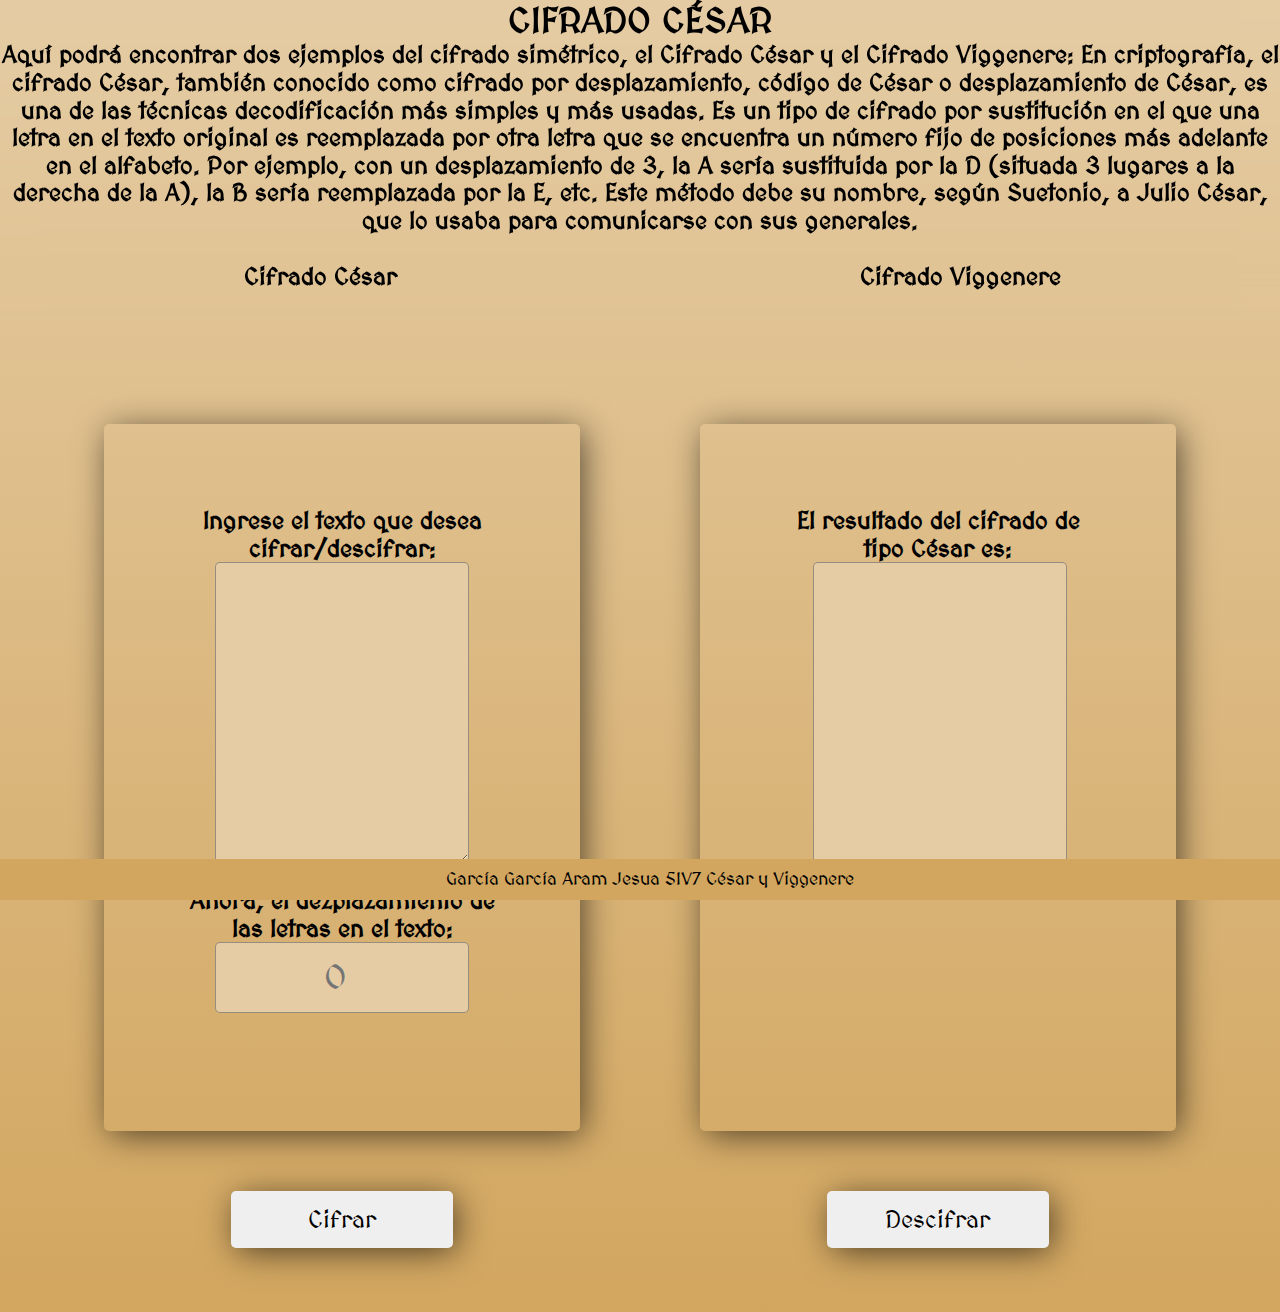
<file: 01 Cesar/index.html>
<!DOCTYPE html>
<html lang="en">
<head>
    <meta charset="UTF-8">
    <meta http-equiv="X-UA-Compatible" content="IE=edge">
    <meta name="viewport" content="width=device-width, initial-scale=1.0">
    <title>Cifrado César</title>
    <link rel="stylesheet" href="css/cesar.css">
    <link rel="stylesheet" href="css/normalize.css">
    <link rel="preconnect" href="https://fonts.googleapis.com">
    <link rel="preconnect" href="https://fonts.gstatic.com" crossorigin>
    <link href="https://fonts.googleapis.com/css2?family=MedievalSharp&display=swap" rel="stylesheet">
</head>
<header>
    <div class="tituloxd">CIFRADO CÉSAR</div>
    <div class="cif">
        Aquí podrá encontrar dos ejemplos del cifrado simétrico, el Cifrado César y el Cifrado Viggenere:
        En criptografía, el cifrado César, también conocido como cifrado por desplazamiento, código de César o desplazamiento de César, es una de las técnicas decodificación más simples y más usadas. Es un tipo de cifrado por sustitución en el que una letra en el texto original es reemplazada por otra letra que se encuentra un número fijo de posiciones más adelante en el alfabeto. Por ejemplo, con un desplazamiento de 3, la A sería sustituida por la D (situada 3 lugares a la derecha de la A), la B sería reemplazada por la E, etc. Este método debe su nombre, según Suetonio, a Julio César, que lo usaba para comunicarse con sus generales.
    </div>
    <div class="tipcif">
        <a href="index.html">Cifrado César</a>
        <a href="https://garciagarciaaramjesua.github.io/5IV7-SWyA-GarciaGarciaAramJesua/02%20Viggenere/index.html">Cifrado Viggenere</a>
    </div>
</header>
<body>
    <div class="responsive">
        <div class="ciphercard">
            <div class="pergacipher">
                <article>Ingrese el texto que desea cifrar/descifrar:</article>
                <textarea id="cadena" cols="10" rows="10" class="textoacif"></textarea>
                <br>
                <article>Ahora, el dezplazamiento de las letras en el texto:</article>
                <input type="number" placeholder="0" id="desplaza" class="desplazamiento">
            </div>
            <input type="button" class="cifrado" value="Cifrar" onclick="cifrar()">
        </div>    
        <div class="deciphercard">
            <div class="pergadecipher">
                <article>El resultado del cifrado de tipo César es: </article>    
                <div id="resultado" class="textoyacif" readonly></div>
            </div>
            <input type="button" class="cifrado" value="Descifrar" onclick="descifrar()">
        </div>
    </div>
    <footer class="footer">
        García García Aram Jesua 5IV7 César y Viggenere
    </footer>
    <script src="js/cesar.js" ></script>
</body>
</html>
</file>
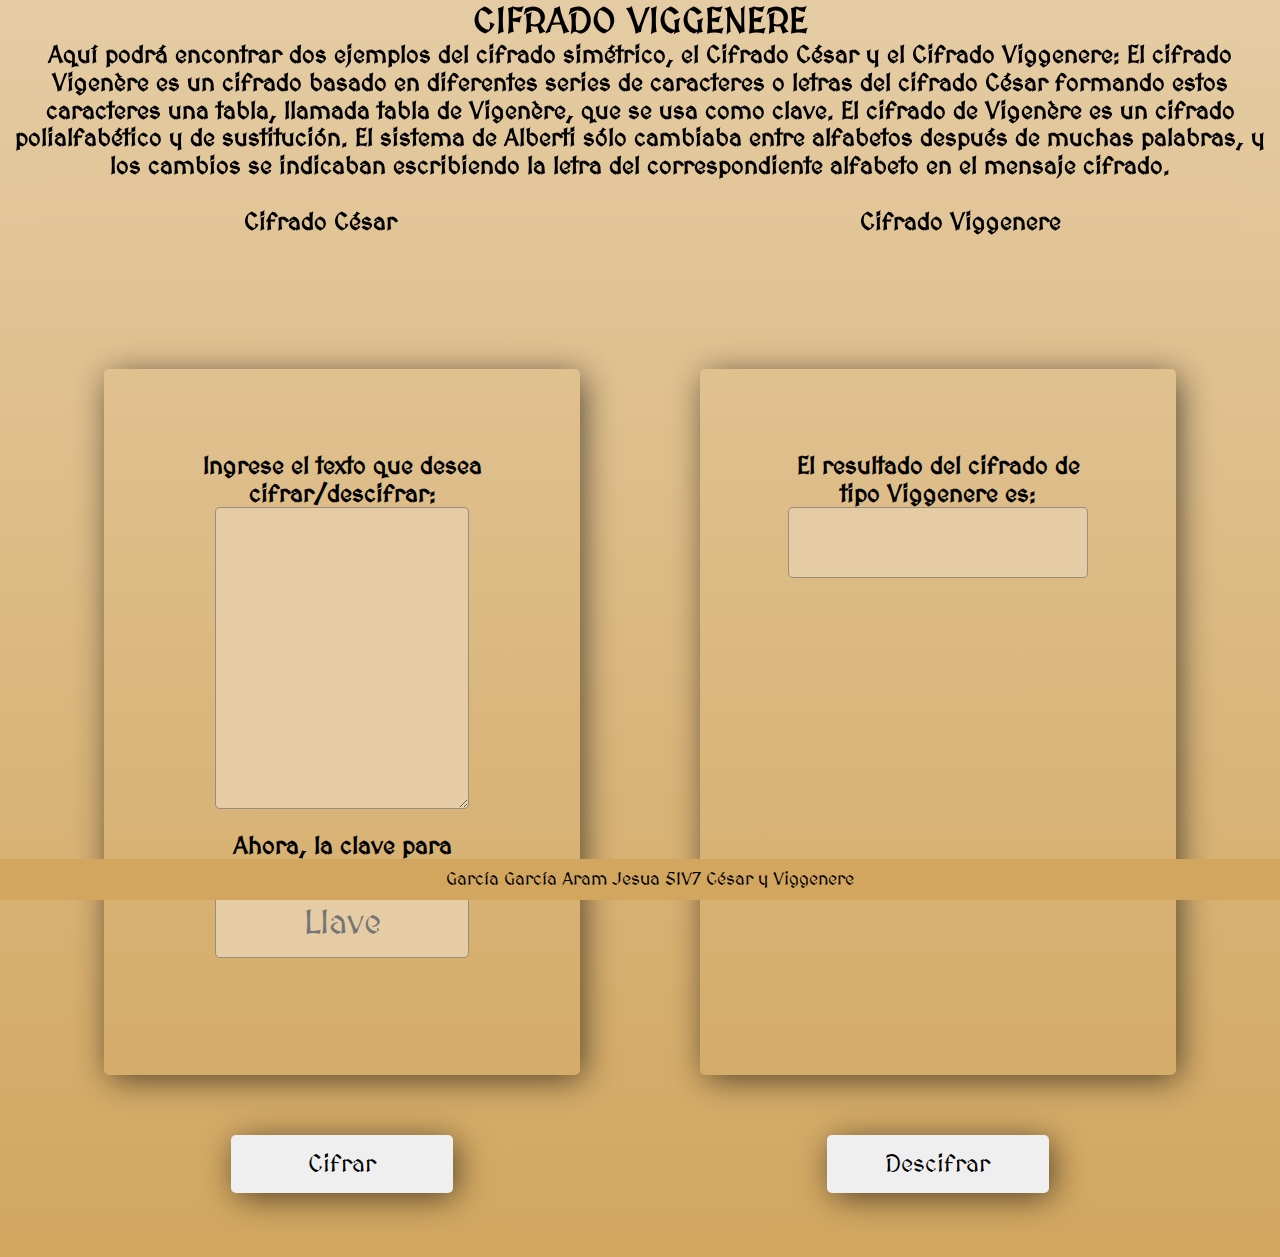
<file: 02 Viggenere/index.html>
<!DOCTYPE html>
<html lang="en">
<head>
    <meta charset="UTF-8">
    <meta http-equiv="X-UA-Compatible" content="IE=edge">
    <meta name="viewport" content="width=device-width, initial-scale=1.0">
    <title>Cifrado Viggenere</title>
    <link rel="stylesheet" href="css/viggenere.css">
    <link rel="stylesheet" href="css/normalize.css">
    <link rel="preconnect" href="https://fonts.googleapis.com">
    <link rel="preconnect" href="https://fonts.gstatic.com" crossorigin>
    <link href="https://fonts.googleapis.com/css2?family=MedievalSharp&display=swap" rel="stylesheet">
    <script src="https://code.jquery.com/jquery-1.9.1.min.js"></script>
</head>
<header>
    <div class="tituloxd">CIFRADO VIGGENERE</div>
    <div class="cif">
        Aquí podrá encontrar dos ejemplos del cifrado simétrico, el Cifrado César y el Cifrado Viggenere:
        El cifrado Vigenère es un cifrado basado en diferentes series de caracteres o letras del cifrado César formando estos caracteres una tabla, llamada tabla de Vigenère, que se usa como clave. El cifrado de Vigenère es un cifrado polialfabético y de sustitución. El sistema de Alberti sólo cambiaba entre alfabetos después de muchas palabras, y los cambios se indicaban escribiendo la letra del correspondiente alfabeto en el mensaje cifrado.
    </div>
    <div class="tipcif">
        <a href="https://garciagarciaaramjesua.github.io/5IV7-SWyA-GarciaGarciaAramJesua/01%20Cesar/index.html">Cifrado César</a>
        <a href="index.html">Cifrado Viggenere</a>
    </div>
</header>
<body>
    <div class="responsive">
        <div class="ciphercard">
            <div class="pergacipher">
                <article>Ingrese el texto que desea cifrar/descifrar:</article>
                <textarea id="mess" cols="10" rows="10" class="textoacif"></textarea>
                <br>
                <article>Ahora, la clave para cifrar/descifrar el texto:</article>
                <input type="text" placeholder="Llave" id="llave" class="llave">
            </div>
            <input type="button" value="Cifrar" id="cifrar" class="Cifrar">
        </div>    
        <div class="deciphercard">
            <div class="pergadecipher">
                <article>El resultado del cifrado de tipo Viggenere es: </article>
                <input type="text" id="rs" class="textoyacif" readonly>    
            </div>
            <input type="button" value="Descifrar" id="descifrar" class="Descifrar">
        </div>
    </div>
    <footer class="footer">
        García García Aram Jesua 5IV7 César y Viggenere
    </footer>
    <script src="./js/viggenere.js"></script>
</body>
</html>
</file>
<file: 01 Cesar/css/cesar.css>
*{
    font-size: 24px;
    font-family: 'MedievalSharp', cursive;
    text-align: center;
}

header{
    background-image: url("https://images.unsplash.com/photo-1603484477859-abe6a73f9366?ixid=MnwxMjA3fDB8MHxwaG90by1wYWdlfHx8fGVufDB8fHx8&ixlib=rb-1.2.1&auto=format&fit=crop&w=387&q=80");
    backdrop-filter: blur(20px);
    font-weight: bold;
}
.tituloxd{
    font-size: 1.5rem;
}

.cif{
    font-size: 1rem;
}

.tipcif{
    display: flex;
    background-image: url("https://images.unsplash.com/photo-1603484477859-abe6a73f9366?ixid=MnwxMjA3fDB8MHxwaG90by1wYWdlfHx8fGVufDB8fHx8&ixlib=rb-1.2.1&auto=format&fit=crop&w=387&q=80");
    align-items: center;
    padding: 0;
}

.tipcif a{
    width: 50%;
    text-align: center;
    padding: 1.2rem;
    color: black;
    font-weight: bold;
}

.tipcif a:hover{
    background-image: url("https://images.unsplash.com/photo-1598025792291-44ed6654d628?ixid=MnwxMjA3fDB8MHxwaG90by1wYWdlfHx8fGVufDB8fHx8&ixlib=rb-1.2.1&auto=format&fit=crop&w=774&q=80");
}

body{
    background-color:#D2A65F;
    background-image: linear-gradient(0deg, #D2A65F 0%, #E5CCA4 100%);
    background-repeat: no-repeat;
}

.responsive {
    display: grid;
    grid-template-columns: repeat(auto-fit, minmax(300px, 1fr));
    gap: 40px;
    padding: 5%;
    font-weight: bold;
}

.pergacipher{
    background-image: url("https://images.unsplash.com/photo-1598025792291-44ed6654d628?ixid=MnwxMjA3fDB8MHxwaG90by1wYWdlfHx8fGVufDB8fHx8&ixlib=rb-1.2.1&auto=format&fit=crop&w=774&q=80");
    background-repeat: no-repeat;   
    margin: 40px;
    text-align: center;
    padding: 15%;
    border-radius: 5px;
    box-shadow: 4px 5px 34px -2px rgba(0, 0, 0, 0.65);
    font-size: 1.40rem;
    height: 60vh;
}

.pergadecipher{
    background-image: url("https://images.unsplash.com/photo-1598025792291-44ed6654d628?ixid=MnwxMjA3fDB8MHxwaG90by1wYWdlfHx8fGVufDB8fHx8&ixlib=rb-1.2.1&auto=format&fit=crop&w=774&q=80");
    background-repeat: no-repeat;   
    margin: 40px;
    text-align: center;
    padding: 15%;
    border-radius: 5px;
    box-shadow: 4px 5px 34px -2px rgba(0, 0, 0, 0.65);
    font-size: 1.40rem;
    height: 60vh;
}

footer{
    font-size: 0.75rem;
}

.textoacif {
    background: #E5CCA4;
    width: 75%;
    border: 1px solid #6666669f;
    padding: 15px 10px;
    margin-bottom: 15px;
    border-radius: 5px;
    outline: none;
    transition: border .15s linear;
    height: 30vh;
}

.textoacif:focus {
    border: 3px solid rgb(170, 170, 170);
}

.textoyacif {
    background: #E5CCA4;
    width: 75%;
    border: 1px solid #6666669f;
    padding: 15px 10px;
    margin-left: 30px;
    border-radius: 5px;
    outline: none;
    transition: border .15s linear;
    height: 30vh;
    align-self: center;
    font-size: 1.40rem;
}

.textoyacif:focus {
    border: 3px solid rgb(170, 170, 170);
}

.desplazamiento{
    background: #E5CCA4;
    width: 75%;
    border: 1px solid #6666669f;
    padding: 15px 10px;
    margin-bottom: 15px;
    border-radius: 5px;
    outline: none;
    transition: border .15s linear;
}

.cifrado {
    background-image: url("https://images.unsplash.com/photo-1603484477859-abe6a73f9366?ixid=MnwxMjA3fDB8MHxwaG90by1wYWdlfHx8fGVufDB8fHx8&ixlib=rb-1.2.1&auto=format&fit=crop&w=387&q=80");
    width: 40%;
    padding: 15px;
    border-radius: 5px;
    margin-top: 20px;
    border: none;
    box-shadow: 4px 5px 34px -2px rgba(0, 0, 0, 0.65);
}

a {
    text-decoration: none;
    color: #000000;
}

a:visited {
    color: #000000;
}

.footer {
    background-color: #D2A65F;
    text-align: center;
    padding: 10px;
    position: fixed;
    left: 0px;
    bottom: 0px;
    width: 100%;
}

@media screen and (max-width:1166px) {
    *{
        font-size: 20px;
        font-family: 'MedievalSharp', cursive;
        text-align: center;
    }
    
    header{
        background-image: url("https://images.unsplash.com/photo-1603484477859-abe6a73f9366?ixid=MnwxMjA3fDB8MHxwaG90by1wYWdlfHx8fGVufDB8fHx8&ixlib=rb-1.2.1&auto=format&fit=crop&w=387&q=80");
        backdrop-filter: blur(20px);
        font-weight: bold;
    }
    .tituloxd{
        font-size: 1.5rem;
    }
    
    .cif{
        font-size: 1rem;
    }
    
    .tipcif{
        display: flex;
        background-image: url("https://images.unsplash.com/photo-1603484477859-abe6a73f9366?ixid=MnwxMjA3fDB8MHxwaG90by1wYWdlfHx8fGVufDB8fHx8&ixlib=rb-1.2.1&auto=format&fit=crop&w=387&q=80");
        align-items: center;
        padding: 0;
    }
    
    .tipcif a{
        width: 50%;
        text-align: center;
        padding: 1.2rem;
        color: black;
        font-weight: bold;
    }
    
    .tipcif a:hover{
        background-image: url("https://images.unsplash.com/photo-1598025792291-44ed6654d628?ixid=MnwxMjA3fDB8MHxwaG90by1wYWdlfHx8fGVufDB8fHx8&ixlib=rb-1.2.1&auto=format&fit=crop&w=774&q=80");
    }
    
    body{
        background-color:#D2A65F;
        background-image: linear-gradient(0deg, #D2A65F 0%, #E5CCA4 100%);
        background-repeat: no-repeat;
    }
    
    .responsive {
        display: grid;
        grid-template-columns: repeat(auto-fit, minmax(300px, 1fr));
        gap: 40px;
        padding: 5%;
        font-weight: bold;
    }
    
    .pergacipher{
        background-image: url("https://images.unsplash.com/photo-1598025792291-44ed6654d628?ixid=MnwxMjA3fDB8MHxwaG90by1wYWdlfHx8fGVufDB8fHx8&ixlib=rb-1.2.1&auto=format&fit=crop&w=774&q=80");
        background-repeat: no-repeat;   
        margin: 40px;
        text-align: center;
        padding: 15%;
        border-radius: 5px;
        box-shadow: 4px 5px 34px -2px rgba(0, 0, 0, 0.65);
        font-size: 1.40rem;
        height: 60vh;
    }
    
    .pergadecipher{
        background-image: url("https://images.unsplash.com/photo-1598025792291-44ed6654d628?ixid=MnwxMjA3fDB8MHxwaG90by1wYWdlfHx8fGVufDB8fHx8&ixlib=rb-1.2.1&auto=format&fit=crop&w=774&q=80");
        background-repeat: no-repeat;   
        margin: 40px;
        text-align: center;
        padding: 15%;
        border-radius: 5px;
        box-shadow: 4px 5px 34px -2px rgba(0, 0, 0, 0.65);
        font-size: 1.40rem;
        height: 60vh;
    }
    
    .textoacif {
        background: #E5CCA4;
        width: 60%;
        border: 1px solid #6666669f;
        padding: 15px 10px;
        margin-bottom: 15px;
        border-radius: 5px;
        outline: none;
        transition: border .15s linear;
        height: 25vh;
    }
    
    .textoacif:focus {
        border: 3px solid rgb(170, 170, 170);
    }
    
    .textoyacif {
        background: #E5CCA4;
        width: 60%;
        border: 1px solid #6666669f;
        padding: 15px 10px;
        margin-left: 30px;
        border-radius: 5px;
        outline: none;
        transition: border .15s linear;
        height: 25vh;
        align-self: center;
        font-size: 1.40rem;
    }
    
    .textoyacif:focus {
        border: 3px solid rgb(170, 170, 170);
    }
    
    .desplazamiento{
        background: #E5CCA4;
        width: 60%;
        border: 1px solid #6666669f;
        padding: 15px 10px;
        margin-bottom: 15px;
        border-radius: 5px;
        outline: none;
        transition: border .15s linear;
        height: 10vh;
    }
    
    .cifrado {
        background-image: url("https://images.unsplash.com/photo-1603484477859-abe6a73f9366?ixid=MnwxMjA3fDB8MHxwaG90by1wYWdlfHx8fGVufDB8fHx8&ixlib=rb-1.2.1&auto=format&fit=crop&w=387&q=80");
        width: 40%;
        padding: 15px;
        border-radius: 5px;
        margin-top: 20px;
        border: none;
        box-shadow: 4px 5px 34px -2px rgba(0, 0, 0, 0.65);
    }
    
    a {
        text-decoration: none;
        color: #000000;
    }
    
    a:visited {
        color: #000000;
    }

    footer{
        visibility: collapse;
    }
}

@media screen and (max-width:1166px) {
    *{
        font-size: 18px;
        font-family: 'MedievalSharp', cursive;
        text-align: center;
    }
    
    header{
        background-image: url("https://images.unsplash.com/photo-1603484477859-abe6a73f9366?ixid=MnwxMjA3fDB8MHxwaG90by1wYWdlfHx8fGVufDB8fHx8&ixlib=rb-1.2.1&auto=format&fit=crop&w=387&q=80");
        backdrop-filter: blur(20px);
        font-weight: bold;
    }
    .tituloxd{
        font-size: 1.5rem;
    }
    
    .cif{
        font-size: 1rem;
    }
    
    .tipcif{
        display: flex;
        background-image: url("https://images.unsplash.com/photo-1603484477859-abe6a73f9366?ixid=MnwxMjA3fDB8MHxwaG90by1wYWdlfHx8fGVufDB8fHx8&ixlib=rb-1.2.1&auto=format&fit=crop&w=387&q=80");
        align-items: center;
        padding: 0;
    }
    
    .tipcif a{
        width: 50%;
        text-align: center;
        padding: 1.2rem;
        color: black;
        font-weight: bold;
    }
    
    .tipcif a:hover{
        background-image: url("https://images.unsplash.com/photo-1598025792291-44ed6654d628?ixid=MnwxMjA3fDB8MHxwaG90by1wYWdlfHx8fGVufDB8fHx8&ixlib=rb-1.2.1&auto=format&fit=crop&w=774&q=80");
    }
    
    body{
        background-color:#D2A65F;
        background-image: linear-gradient(0deg, #D2A65F 0%, #E5CCA4 100%);
        background-repeat: no-repeat;
    }
    
    .responsive {
        display: grid;
        grid-template-columns: repeat(auto-fit, minmax(300px, 1fr));
        gap: 40px;
        padding: 5%;
        font-weight: bold;
    }
    
    .pergacipher{
        background-image: url("https://images.unsplash.com/photo-1598025792291-44ed6654d628?ixid=MnwxMjA3fDB8MHxwaG90by1wYWdlfHx8fGVufDB8fHx8&ixlib=rb-1.2.1&auto=format&fit=crop&w=774&q=80");
        background-repeat: no-repeat;   
        margin: 40px;
        text-align: center;
        padding: 15%;
        border-radius: 5px;
        box-shadow: 4px 5px 34px -2px rgba(0, 0, 0, 0.65);
        font-size: 1.40rem;
        height: 60vh;
    }
    
    .pergadecipher{
        background-image: url("https://images.unsplash.com/photo-1598025792291-44ed6654d628?ixid=MnwxMjA3fDB8MHxwaG90by1wYWdlfHx8fGVufDB8fHx8&ixlib=rb-1.2.1&auto=format&fit=crop&w=774&q=80");
        background-repeat: no-repeat;   
        margin: 40px;
        text-align: center;
        padding: 15%;
        border-radius: 5px;
        box-shadow: 4px 5px 34px -2px rgba(0, 0, 0, 0.65);
        font-size: 1.40rem;
        height: 60vh;
    }
    
    .textoacif {
        background: #E5CCA4;
        width: 50%;
        border: 1px solid #6666669f;
        padding: 15px 10px;
        margin-bottom: 15px;
        border-radius: 5px;
        outline: none;
        transition: border .15s linear;
        height: 20vh;
    }
    
    .textoacif:focus {
        border: 3px solid rgb(170, 170, 170);
    }
    
    .textoyacif {
        background: #E5CCA4;
        width: 50%;
        border: 1px solid #6666669f;
        padding: 15px 10px;
        margin-left: 30px;
        border-radius: 5px;
        outline: none;
        transition: border .15s linear;
        height: 20vh;
        align-self: center;
        font-size: 1.40rem;
    }
    
    .textoyacif:focus {
        border: 3px solid rgb(170, 170, 170);
    }
    
    .desplazamiento{
        background: #E5CCA4;
        width: 50%;
        border: 1px solid #6666669f;
        padding: 15px 10px;
        margin-bottom: 15px;
        border-radius: 5px;
        outline: none;
        transition: border .15s linear;
        height: 8vh;
    }
    
    .cifrado {
        background-image: url("https://images.unsplash.com/photo-1603484477859-abe6a73f9366?ixid=MnwxMjA3fDB8MHxwaG90by1wYWdlfHx8fGVufDB8fHx8&ixlib=rb-1.2.1&auto=format&fit=crop&w=387&q=80");
        width: 40%;
        padding: 15px;
        border-radius: 5px;
        margin-top: 20px;
        border: none;
        box-shadow: 4px 5px 34px -2px rgba(0, 0, 0, 0.65);
    }
    
    a {
        text-decoration: none;
        color: #000000;
    }
    
    a:visited {
        color: #000000;
    }

    footer{
        visibility: collapse;
    }
}

@media screen and (max-width:712px) {
    *{
        font-size: 24px;
        font-family: 'MedievalSharp', cursive;
        text-align: center;
    }
    
    header{
        background-image: url("https://images.unsplash.com/photo-1603484477859-abe6a73f9366?ixid=MnwxMjA3fDB8MHxwaG90by1wYWdlfHx8fGVufDB8fHx8&ixlib=rb-1.2.1&auto=format&fit=crop&w=387&q=80");
        backdrop-filter: blur(20px);
        font-weight: bold;
    }
    .tituloxd{
        font-size: 1.5rem;
    }
    
    .cif{
        font-size: 1rem;
    }
    
    .tipcif{
        display: flex;
        background-image: url("https://images.unsplash.com/photo-1603484477859-abe6a73f9366?ixid=MnwxMjA3fDB8MHxwaG90by1wYWdlfHx8fGVufDB8fHx8&ixlib=rb-1.2.1&auto=format&fit=crop&w=387&q=80");
        align-items: center;
        padding: 0;
    }
    
    .tipcif a{
        width: 50%;
        text-align: center;
        padding: 1.2rem;
        color: black;
        font-weight: bold;
    }
    
    .tipcif a:hover{
        background-image: url("https://images.unsplash.com/photo-1598025792291-44ed6654d628?ixid=MnwxMjA3fDB8MHxwaG90by1wYWdlfHx8fGVufDB8fHx8&ixlib=rb-1.2.1&auto=format&fit=crop&w=774&q=80");
    }
    
    body{
        background-color:#D2A65F;
        background-image: linear-gradient(0deg, #D2A65F 0%, #E5CCA4 100%);
        background-repeat: no-repeat;
    }
    
    .responsive {
        display: grid;
        grid-template-columns: repeat(auto-fit, minmax(300px, 1fr));
        gap: 40px;
        padding: 5%;
        font-weight: bold;
    }
    
    .pergacipher{
        background-image: url("https://images.unsplash.com/photo-1598025792291-44ed6654d628?ixid=MnwxMjA3fDB8MHxwaG90by1wYWdlfHx8fGVufDB8fHx8&ixlib=rb-1.2.1&auto=format&fit=crop&w=774&q=80");
        background-repeat: no-repeat;   
        margin: 40px;
        text-align: center;
        padding: 15%;
        border-radius: 5px;
        box-shadow: 4px 5px 34px -2px rgba(0, 0, 0, 0.65);
        font-size: 1.40rem;
        height: 60vh;
    }
    
    .pergadecipher{
        background-image: url("https://images.unsplash.com/photo-1598025792291-44ed6654d628?ixid=MnwxMjA3fDB8MHxwaG90by1wYWdlfHx8fGVufDB8fHx8&ixlib=rb-1.2.1&auto=format&fit=crop&w=774&q=80");
        background-repeat: no-repeat;   
        margin: 40px;
        text-align: center;
        padding: 15%;
        border-radius: 5px;
        box-shadow: 4px 5px 34px -2px rgba(0, 0, 0, 0.65);
        font-size: 1.40rem;
        height: 60vh;
    }
    
    .textoacif {
        background: #E5CCA4;
        width: 75%;
        border: 1px solid #6666669f;
        padding: 15px 10px;
        margin-bottom: 15px;
        border-radius: 5px;
        outline: none;
        transition: border .15s linear;
        height: 30vh;
    }
    
    .textoacif:focus {
        border: 3px solid rgb(170, 170, 170);
    }
    
    .textoyacif {
        background: #E5CCA4;
        width: 75%;
        border: 1px solid #6666669f;
        padding: 15px 10px;
        margin-left: 30px;
        border-radius: 5px;
        outline: none;
        transition: border .15s linear;
        height: 30vh;
        align-self: center;
        font-size: 1.40rem;
    }
    
    .textoyacif:focus {
        border: 3px solid rgb(170, 170, 170);
    }
    
    .desplazamiento{
        background: #E5CCA4;
        width: 75%;
        border: 1px solid #6666669f;
        padding: 15px 10px;
        margin-bottom: 15px;
        border-radius: 5px;
        outline: none;
        transition: border .15s linear;
    }
    
    .cifrado {
        background-image: url("https://images.unsplash.com/photo-1603484477859-abe6a73f9366?ixid=MnwxMjA3fDB8MHxwaG90by1wYWdlfHx8fGVufDB8fHx8&ixlib=rb-1.2.1&auto=format&fit=crop&w=387&q=80");
        width: 40%;
        padding: 15px;
        border-radius: 5px;
        margin-top: 20px;
        border: none;
        box-shadow: 4px 5px 34px -2px rgba(0, 0, 0, 0.65);
    }
    
    a {
        text-decoration: none;
        color: #000000;
    }
    
    a:visited {
        color: #000000;
    }

    footer{
        visibility: collapse;
    }
}

@media screen and (max-width:571px) {
    *{
        font-size: 20px;
        font-family: 'MedievalSharp', cursive;
        text-align: center;
    }
    
    header{
        background-image: url("https://images.unsplash.com/photo-1603484477859-abe6a73f9366?ixid=MnwxMjA3fDB8MHxwaG90by1wYWdlfHx8fGVufDB8fHx8&ixlib=rb-1.2.1&auto=format&fit=crop&w=387&q=80");
        backdrop-filter: blur(20px);
        font-weight: bold;
    }
    .tituloxd{
        font-size: 1.5rem;
    }
    
    .cif{
        font-size: 1rem;
    }
    
    .tipcif{
        display: flex;
        background-image: url("https://images.unsplash.com/photo-1603484477859-abe6a73f9366?ixid=MnwxMjA3fDB8MHxwaG90by1wYWdlfHx8fGVufDB8fHx8&ixlib=rb-1.2.1&auto=format&fit=crop&w=387&q=80");
        align-items: center;
        padding: 0;
    }
    
    .tipcif a{
        width: 50%;
        text-align: center;
        padding: 1.2rem;
        color: black;
        font-weight: bold;
    }
    
    .tipcif a:hover{
        background-image: url("https://images.unsplash.com/photo-1598025792291-44ed6654d628?ixid=MnwxMjA3fDB8MHxwaG90by1wYWdlfHx8fGVufDB8fHx8&ixlib=rb-1.2.1&auto=format&fit=crop&w=774&q=80");
    }
    
    body{
        background-color:#D2A65F;
        background-image: linear-gradient(0deg, #D2A65F 0%, #E5CCA4 100%);
        background-repeat: no-repeat;
    }
    
    .responsive {
        display: grid;
        grid-template-columns: repeat(auto-fit, minmax(300px, 1fr));
        gap: 40px;
        padding: 5%;
        font-weight: bold;
    }
    
    .pergacipher{
        background-image: url("https://images.unsplash.com/photo-1598025792291-44ed6654d628?ixid=MnwxMjA3fDB8MHxwaG90by1wYWdlfHx8fGVufDB8fHx8&ixlib=rb-1.2.1&auto=format&fit=crop&w=774&q=80");
        background-repeat: no-repeat;   
        margin: 40px;
        text-align: center;
        padding: 15%;
        border-radius: 5px;
        box-shadow: 4px 5px 34px -2px rgba(0, 0, 0, 0.65);
        font-size: 1.40rem;
        height: 60vh;
    }
    
    .pergadecipher{
        background-image: url("https://images.unsplash.com/photo-1598025792291-44ed6654d628?ixid=MnwxMjA3fDB8MHxwaG90by1wYWdlfHx8fGVufDB8fHx8&ixlib=rb-1.2.1&auto=format&fit=crop&w=774&q=80");
        background-repeat: no-repeat;   
        margin: 40px;
        text-align: center;
        padding: 15%;
        border-radius: 5px;
        box-shadow: 4px 5px 34px -2px rgba(0, 0, 0, 0.65);
        font-size: 1.40rem;
        height: 60vh;
    }
    
    .textoacif {
        background: #E5CCA4;
        width: 60%;
        border: 1px solid #6666669f;
        padding: 15px 10px;
        margin-bottom: 15px;
        border-radius: 5px;
        outline: none;
        transition: border .15s linear;
        height: 25vh;
    }
    
    .textoacif:focus {
        border: 3px solid rgb(170, 170, 170);
    }
    
    .textoyacif {
        background: #E5CCA4;
        width: 60%;
        border: 1px solid #6666669f;
        padding: 15px 10px;
        margin-left: 30px;
        border-radius: 5px;
        outline: none;
        transition: border .15s linear;
        height: 25vh;
        align-self: center;
        font-size: 1.40rem;
    }
    
    .textoyacif:focus {
        border: 3px solid rgb(170, 170, 170);
    }
    
    .desplazamiento{
        background: #E5CCA4;
        width: 60%;
        border: 1px solid #6666669f;
        padding: 15px 10px;
        margin-bottom: 15px;
        border-radius: 5px;
        outline: none;
        transition: border .15s linear;
        height: 10vh;
    }
    
    .cifrado {
        background-image: url("https://images.unsplash.com/photo-1603484477859-abe6a73f9366?ixid=MnwxMjA3fDB8MHxwaG90by1wYWdlfHx8fGVufDB8fHx8&ixlib=rb-1.2.1&auto=format&fit=crop&w=387&q=80");
        width: 40%;
        padding: 15px;
        border-radius: 5px;
        margin-top: 20px;
        border: none;
        box-shadow: 4px 5px 34px -2px rgba(0, 0, 0, 0.65);
    }
    
    a {
        text-decoration: none;
        color: #000000;
    }
    
    a:visited {
        color: #000000;
    }

    footer{
        visibility: collapse;
    }
}
</file>
<file: 02 Viggenere/css/viggenere.css>
*{
    font-size: 24px;
    font-family: 'MedievalSharp', cursive;
    text-align: center;
}

header{
    background-image: url("https://images.unsplash.com/photo-1603484477859-abe6a73f9366?ixid=MnwxMjA3fDB8MHxwaG90by1wYWdlfHx8fGVufDB8fHx8&ixlib=rb-1.2.1&auto=format&fit=crop&w=387&q=80");
    backdrop-filter: blur(20px);
    font-weight: bold;
}
.tituloxd{
    font-size: 1.5rem;
}

.cif{
    font-size: 1rem;
}

.tipcif{
    display: flex;
    background-image: url("https://images.unsplash.com/photo-1603484477859-abe6a73f9366?ixid=MnwxMjA3fDB8MHxwaG90by1wYWdlfHx8fGVufDB8fHx8&ixlib=rb-1.2.1&auto=format&fit=crop&w=387&q=80");
    align-items: center;
    padding: 0;
}

.tipcif a{
    width: 50%;
    text-align: center;
    padding: 1.2rem;
    color: black;
    font-weight: bold;
}

.tipcif a:hover{
    background-image: url("https://images.unsplash.com/photo-1598025792291-44ed6654d628?ixid=MnwxMjA3fDB8MHxwaG90by1wYWdlfHx8fGVufDB8fHx8&ixlib=rb-1.2.1&auto=format&fit=crop&w=774&q=80");
}

body{
    background-color:#D2A65F;
    background-image: linear-gradient(0deg, #D2A65F 0%, #E5CCA4 100%);
    background-repeat: no-repeat;
}

.responsive {
    display: grid;
    grid-template-columns: repeat(auto-fit, minmax(300px, 1fr));
    gap: 40px;
    padding: 5%;
    font-weight: bold;
}

.pergacipher{
    background-image: url("https://images.unsplash.com/photo-1598025792291-44ed6654d628?ixid=MnwxMjA3fDB8MHxwaG90by1wYWdlfHx8fGVufDB8fHx8&ixlib=rb-1.2.1&auto=format&fit=crop&w=774&q=80");
    background-repeat: no-repeat;   
    margin: 40px;
    text-align: center;
    padding: 15%;
    border-radius: 5px;
    box-shadow: 4px 5px 34px -2px rgba(0, 0, 0, 0.65);
    font-size: 1.40rem;
    height: 60vh;
}

.pergadecipher{
    background-image: url("https://images.unsplash.com/photo-1598025792291-44ed6654d628?ixid=MnwxMjA3fDB8MHxwaG90by1wYWdlfHx8fGVufDB8fHx8&ixlib=rb-1.2.1&auto=format&fit=crop&w=774&q=80");
    background-repeat: no-repeat;   
    margin: 40px;
    text-align: center;
    padding: 15%;
    border-radius: 5px;
    box-shadow: 4px 5px 34px -2px rgba(0, 0, 0, 0.65);
    font-size: 1.40rem;
    height: 60vh;
}

footer{
    font-size: 0.75rem;
}

.textoacif {
    background: #E5CCA4;
    width: 75%;
    border: 1px solid #6666669f;
    padding: 15px 10px;
    margin-bottom: 15px;
    border-radius: 5px;
    outline: none;
    transition: border .15s linear;
    height: 30vh;
}

.textoacif:focus {
    border: 3px solid rgb(170, 170, 170);
}

.textoyacif {
    background: #E5CCA4;
    width: 90%;
    border: 1px solid #6666669f;
    padding: 15px 10px;
    border-radius: 5px;
    outline: none;
    transition: border .15s linear;
    align-self: center;
    font-size: 1.40rem;
}

.textoyacif:focus {
    border: 3px solid rgb(170, 170, 170);
}

.llave{
    background: #E5CCA4;
    width: 75%;
    border: 1px solid #6666669f;
    padding: 15px 10px;
    margin-bottom: 15px;
    border-radius: 5px;
    outline: none;
    transition: border .15s linear;
}

.Cifrar, .Descifrar {
    background-image: url("https://images.unsplash.com/photo-1603484477859-abe6a73f9366?ixid=MnwxMjA3fDB8MHxwaG90by1wYWdlfHx8fGVufDB8fHx8&ixlib=rb-1.2.1&auto=format&fit=crop&w=387&q=80");
    width: 40%;
    padding: 15px;
    border-radius: 5px;
    margin-top: 20px;
    border: none;
    box-shadow: 4px 5px 34px -2px rgba(0, 0, 0, 0.65);
}

a {
    text-decoration: none;
    color: #000000;
}

a:visited {
    color: #000000;
}

.footer {
    background-color: #D2A65F;
    text-align: center;
    padding: 10px;
    position: fixed;
    left: 0px;
    bottom: 0px;
    width: 100%;
}

@media screen and (max-width:1166px){
    *{
        font-size: 20px;
        font-family: 'MedievalSharp', cursive;
        text-align: center;
    }
    
    header{
        background-image: url("https://images.unsplash.com/photo-1603484477859-abe6a73f9366?ixid=MnwxMjA3fDB8MHxwaG90by1wYWdlfHx8fGVufDB8fHx8&ixlib=rb-1.2.1&auto=format&fit=crop&w=387&q=80");
        backdrop-filter: blur(20px);
        font-weight: bold;
    }
    .tituloxd{
        font-size: 1.5rem;
    }
    
    .cif{
        font-size: 1rem;
    }
    
    .tipcif{
        display: flex;
        background-image: url("https://images.unsplash.com/photo-1603484477859-abe6a73f9366?ixid=MnwxMjA3fDB8MHxwaG90by1wYWdlfHx8fGVufDB8fHx8&ixlib=rb-1.2.1&auto=format&fit=crop&w=387&q=80");
        align-items: center;
        padding: 0;
    }
    
    .tipcif a{
        width: 50%;
        text-align: center;
        padding: 1.2rem;
        color: black;
        font-weight: bold;
    }
    
    .tipcif a:hover{
        background-image: url("https://images.unsplash.com/photo-1598025792291-44ed6654d628?ixid=MnwxMjA3fDB8MHxwaG90by1wYWdlfHx8fGVufDB8fHx8&ixlib=rb-1.2.1&auto=format&fit=crop&w=774&q=80");
    }
    
    body{
        background-color:#D2A65F;
        background-image: linear-gradient(0deg, #D2A65F 0%, #E5CCA4 100%);
        background-repeat: no-repeat;
    }
    
    .responsive {
        display: grid;
        grid-template-columns: repeat(auto-fit, minmax(300px, 1fr));
        gap: 40px;
        padding: 5%;
        font-weight: bold;
    }
    
    .pergacipher{
        background-image: url("https://images.unsplash.com/photo-1598025792291-44ed6654d628?ixid=MnwxMjA3fDB8MHxwaG90by1wYWdlfHx8fGVufDB8fHx8&ixlib=rb-1.2.1&auto=format&fit=crop&w=774&q=80");
        background-repeat: no-repeat;   
        margin: 40px;
        text-align: center;
        padding: 15%;
        border-radius: 5px;
        box-shadow: 4px 5px 34px -2px rgba(0, 0, 0, 0.65);
        font-size: 1.40rem;
        height: 60vh;
    }
    
    .pergadecipher{
        background-image: url("https://images.unsplash.com/photo-1598025792291-44ed6654d628?ixid=MnwxMjA3fDB8MHxwaG90by1wYWdlfHx8fGVufDB8fHx8&ixlib=rb-1.2.1&auto=format&fit=crop&w=774&q=80");
        background-repeat: no-repeat;   
        margin: 40px;
        text-align: center;
        padding: 15%;
        border-radius: 5px;
        box-shadow: 4px 5px 34px -2px rgba(0, 0, 0, 0.65);
        font-size: 1.40rem;
        height: 60vh;
    }
    
    .textoacif {
        background: #E5CCA4;
        width: 60%;
        border: 1px solid #6666669f;
        padding: 15px 10px;
        margin-bottom: 15px;
        border-radius: 5px;
        outline: none;
        transition: border .15s linear;
        height: 25vh;
    }
    
    .textoacif:focus {
        border: 3px solid rgb(170, 170, 170);
    }
    
    .textoyacif {
        background: #E5CCA4;
        width: 60%;
        border: 1px solid #6666669f;
        padding: 15px 10px;
        border-radius: 5px;
        outline: none;
        transition: border .15s linear;
        align-self: center;
        font-size: 1.40rem;
        height: 25vh;
    }
    
    .textoyacif:focus {
        border: 3px solid rgb(170, 170, 170);
    }
    
    .llave{
        background: #E5CCA4;
        width: 60%;
        border: 1px solid #6666669f;
        padding: 15px 10px;
        margin-bottom: 15px;
        border-radius: 5px;
        outline: none;
        transition: border .15s linear;
        height: 10vh;
    }
    
    .Cifrar, .Descifrar {
        background-image: url("https://images.unsplash.com/photo-1603484477859-abe6a73f9366?ixid=MnwxMjA3fDB8MHxwaG90by1wYWdlfHx8fGVufDB8fHx8&ixlib=rb-1.2.1&auto=format&fit=crop&w=387&q=80");
        width: 40%;
        padding: 15px;
        border-radius: 5px;
        margin-top: 20px;
        border: none;
        box-shadow: 4px 5px 34px -2px rgba(0, 0, 0, 0.65);
    }
    
    a {
        text-decoration: none;
        color: #000000;
    }
    
    a:visited {
        color: #000000;
    }

    footer{
        visibility: collapse;
    }
}

@media screen and (max-width:975px){
    *{
        font-size: 18px;
        font-family: 'MedievalSharp', cursive;
        text-align: center;
    }
    
    header{
        background-image: url("https://images.unsplash.com/photo-1603484477859-abe6a73f9366?ixid=MnwxMjA3fDB8MHxwaG90by1wYWdlfHx8fGVufDB8fHx8&ixlib=rb-1.2.1&auto=format&fit=crop&w=387&q=80");
        backdrop-filter: blur(20px);
        font-weight: bold;
    }
    .tituloxd{
        font-size: 1.5rem;
    }
    
    .cif{
        font-size: 1rem;
    }
    
    .tipcif{
        display: flex;
        background-image: url("https://images.unsplash.com/photo-1603484477859-abe6a73f9366?ixid=MnwxMjA3fDB8MHxwaG90by1wYWdlfHx8fGVufDB8fHx8&ixlib=rb-1.2.1&auto=format&fit=crop&w=387&q=80");
        align-items: center;
        padding: 0;
    }
    
    .tipcif a{
        width: 50%;
        text-align: center;
        padding: 1.2rem;
        color: black;
        font-weight: bold;
    }
    
    .tipcif a:hover{
        background-image: url("https://images.unsplash.com/photo-1598025792291-44ed6654d628?ixid=MnwxMjA3fDB8MHxwaG90by1wYWdlfHx8fGVufDB8fHx8&ixlib=rb-1.2.1&auto=format&fit=crop&w=774&q=80");
    }
    
    body{
        background-color:#D2A65F;
        background-image: linear-gradient(0deg, #D2A65F 0%, #E5CCA4 100%);
        background-repeat: no-repeat;
    }
    
    .responsive {
        display: grid;
        grid-template-columns: repeat(auto-fit, minmax(300px, 1fr));
        gap: 40px;
        padding: 5%;
        font-weight: bold;
    }
    
    .pergacipher{
        background-image: url("https://images.unsplash.com/photo-1598025792291-44ed6654d628?ixid=MnwxMjA3fDB8MHxwaG90by1wYWdlfHx8fGVufDB8fHx8&ixlib=rb-1.2.1&auto=format&fit=crop&w=774&q=80");
        background-repeat: no-repeat;   
        margin: 40px;
        text-align: center;
        padding: 15%;
        border-radius: 5px;
        box-shadow: 4px 5px 34px -2px rgba(0, 0, 0, 0.65);
        font-size: 1.40rem;
        height: 60vh;
    }
    
    .pergadecipher{
        background-image: url("https://images.unsplash.com/photo-1598025792291-44ed6654d628?ixid=MnwxMjA3fDB8MHxwaG90by1wYWdlfHx8fGVufDB8fHx8&ixlib=rb-1.2.1&auto=format&fit=crop&w=774&q=80");
        background-repeat: no-repeat;   
        margin: 40px;
        text-align: center;
        padding: 15%;
        border-radius: 5px;
        box-shadow: 4px 5px 34px -2px rgba(0, 0, 0, 0.65);
        font-size: 1.40rem;
        height: 60vh;
    }
    
    .textoacif {
        background: #E5CCA4;
        width: 50%;
        border: 1px solid #6666669f;
        padding: 15px 10px;
        margin-bottom: 15px;
        border-radius: 5px;
        outline: none;
        transition: border .15s linear;
        height: 20vh;
    }
    
    .textoacif:focus {
        border: 3px solid rgb(170, 170, 170);
    }
    
    .textoyacif {
        background: #E5CCA4;
        width: 50%;
        border: 1px solid #6666669f;
        padding: 15px 10px;
        border-radius: 5px;
        outline: none;
        transition: border .15s linear;
        align-self: center;
        font-size: 1.40rem;
        height: 20vh;
    }
    
    .textoyacif:focus {
        border: 3px solid rgb(170, 170, 170);
    }
    
    .llave{
        background: #E5CCA4;
        width: 50%;
        border: 1px solid #6666669f;
        padding: 15px 10px;
        margin-bottom: 15px;
        border-radius: 5px;
        outline: none;
        transition: border .15s linear;
        height: 8vh;
    }
    
    .Cifrar, .Descifrar {
        background-image: url("https://images.unsplash.com/photo-1603484477859-abe6a73f9366?ixid=MnwxMjA3fDB8MHxwaG90by1wYWdlfHx8fGVufDB8fHx8&ixlib=rb-1.2.1&auto=format&fit=crop&w=387&q=80");
        width: 40%;
        padding: 15px;
        border-radius: 5px;
        margin-top: 20px;
        border: none;
        box-shadow: 4px 5px 34px -2px rgba(0, 0, 0, 0.65);
    }
    
    a {
        text-decoration: none;
        color: #000000;
    }
    
    a:visited {
        color: #000000;
    }

    footer{
        visibility: collapse;
    }
}

@media screen and (max-width:712px){
    *{
        font-size: 24px;
        font-family: 'MedievalSharp', cursive;
        text-align: center;
    }
    
    header{
        background-image: url("https://images.unsplash.com/photo-1603484477859-abe6a73f9366?ixid=MnwxMjA3fDB8MHxwaG90by1wYWdlfHx8fGVufDB8fHx8&ixlib=rb-1.2.1&auto=format&fit=crop&w=387&q=80");
        backdrop-filter: blur(20px);
        font-weight: bold;
    }
    .tituloxd{
        font-size: 1.5rem;
    }
    
    .cif{
        font-size: 1rem;
    }
    
    .tipcif{
        display: flex;
        background-image: url("https://images.unsplash.com/photo-1603484477859-abe6a73f9366?ixid=MnwxMjA3fDB8MHxwaG90by1wYWdlfHx8fGVufDB8fHx8&ixlib=rb-1.2.1&auto=format&fit=crop&w=387&q=80");
        align-items: center;
        padding: 0;
    }
    
    .tipcif a{
        width: 50%;
        text-align: center;
        padding: 1.2rem;
        color: black;
        font-weight: bold;
    }
    
    .tipcif a:hover{
        background-image: url("https://images.unsplash.com/photo-1598025792291-44ed6654d628?ixid=MnwxMjA3fDB8MHxwaG90by1wYWdlfHx8fGVufDB8fHx8&ixlib=rb-1.2.1&auto=format&fit=crop&w=774&q=80");
    }
    
    body{
        background-color:#D2A65F;
        background-image: linear-gradient(0deg, #D2A65F 0%, #E5CCA4 100%);
        background-repeat: no-repeat;
    }
    
    .responsive {
        display: grid;
        grid-template-columns: repeat(auto-fit, minmax(300px, 1fr));
        gap: 40px;
        padding: 5%;
        font-weight: bold;
    }
    
    .pergacipher{
        background-image: url("https://images.unsplash.com/photo-1598025792291-44ed6654d628?ixid=MnwxMjA3fDB8MHxwaG90by1wYWdlfHx8fGVufDB8fHx8&ixlib=rb-1.2.1&auto=format&fit=crop&w=774&q=80");
        background-repeat: no-repeat;   
        margin: 40px;
        text-align: center;
        padding: 15%;
        border-radius: 5px;
        box-shadow: 4px 5px 34px -2px rgba(0, 0, 0, 0.65);
        font-size: 1.40rem;
        height: 60vh;
    }
    
    .pergadecipher{
        background-image: url("https://images.unsplash.com/photo-1598025792291-44ed6654d628?ixid=MnwxMjA3fDB8MHxwaG90by1wYWdlfHx8fGVufDB8fHx8&ixlib=rb-1.2.1&auto=format&fit=crop&w=774&q=80");
        background-repeat: no-repeat;   
        margin: 40px;
        text-align: center;
        padding: 15%;
        border-radius: 5px;
        box-shadow: 4px 5px 34px -2px rgba(0, 0, 0, 0.65);
        font-size: 1.40rem;
        height: 60vh;
    }
    
    .textoacif {
        background: #E5CCA4;
        width: 75%;
        border: 1px solid #6666669f;
        padding: 15px 10px;
        margin-bottom: 15px;
        border-radius: 5px;
        outline: none;
        transition: border .15s linear;
        height: 30vh;
    }
    
    .textoacif:focus {
        border: 3px solid rgb(170, 170, 170);
    }
    
    .textoyacif {
        background: #E5CCA4;
        width: 90%;
        border: 1px solid #6666669f;
        padding: 15px 10px;
        border-radius: 5px;
        outline: none;
        transition: border .15s linear;
        align-self: center;
        font-size: 1.40rem;
    }
    
    .textoyacif:focus {
        border: 3px solid rgb(170, 170, 170);
    }
    
    .llave{
        background: #E5CCA4;
        width: 75%;
        border: 1px solid #6666669f;
        padding: 15px 10px;
        margin-bottom: 15px;
        border-radius: 5px;
        outline: none;
        transition: border .15s linear;
    }
    
    .Cifrar, .Descifrar {
        background-image: url("https://images.unsplash.com/photo-1603484477859-abe6a73f9366?ixid=MnwxMjA3fDB8MHxwaG90by1wYWdlfHx8fGVufDB8fHx8&ixlib=rb-1.2.1&auto=format&fit=crop&w=387&q=80");
        width: 40%;
        padding: 15px;
        border-radius: 5px;
        margin-top: 20px;
        border: none;
        box-shadow: 4px 5px 34px -2px rgba(0, 0, 0, 0.65);
    }
    
    a {
        text-decoration: none;
        color: #000000;
    }
    
    a:visited {
        color: #000000;
    }

    footer{
        visibility: collapse;
    }
}

@media screen and (max-width:571px){
    *{
        font-size: 20px;
        font-family: 'MedievalSharp', cursive;
        text-align: center;
    }
    
    header{
        background-image: url("https://images.unsplash.com/photo-1603484477859-abe6a73f9366?ixid=MnwxMjA3fDB8MHxwaG90by1wYWdlfHx8fGVufDB8fHx8&ixlib=rb-1.2.1&auto=format&fit=crop&w=387&q=80");
        backdrop-filter: blur(20px);
        font-weight: bold;
    }

    .tituloxd{
        font-size: 1.5rem;
    }
    
    .cif{
        font-size: 1rem;
    }
    
    .tipcif{
        display: flex;
        background-image: url("https://images.unsplash.com/photo-1603484477859-abe6a73f9366?ixid=MnwxMjA3fDB8MHxwaG90by1wYWdlfHx8fGVufDB8fHx8&ixlib=rb-1.2.1&auto=format&fit=crop&w=387&q=80");
        align-items: center;
        padding: 0;
    }
    
    .tipcif a{
        width: 50%;
        text-align: center;
        padding: 1.2rem;
        color: black;
        font-weight: bold;
    }
    
    .tipcif a:hover{
        background-image: url("https://images.unsplash.com/photo-1598025792291-44ed6654d628?ixid=MnwxMjA3fDB8MHxwaG90by1wYWdlfHx8fGVufDB8fHx8&ixlib=rb-1.2.1&auto=format&fit=crop&w=774&q=80");
    }
    
    body{
        background-color:#D2A65F;
        background-image: linear-gradient(0deg, #D2A65F 0%, #E5CCA4 100%);
        background-repeat: no-repeat;
    }
    
    .responsive {
        display: grid;
        grid-template-columns: repeat(auto-fit, minmax(300px, 1fr));
        gap: 40px;
        padding: 5%;
        font-weight: bold;
    }
    
    .pergacipher{
        background-image: url("https://images.unsplash.com/photo-1598025792291-44ed6654d628?ixid=MnwxMjA3fDB8MHxwaG90by1wYWdlfHx8fGVufDB8fHx8&ixlib=rb-1.2.1&auto=format&fit=crop&w=774&q=80");
        background-repeat: no-repeat;   
        margin: 40px;
        text-align: center;
        padding: 15%;
        border-radius: 5px;
        box-shadow: 4px 5px 34px -2px rgba(0, 0, 0, 0.65);
        font-size: 1.40rem;
        height: 60vh;
    }
    
    .pergadecipher{
        background-image: url("https://images.unsplash.com/photo-1598025792291-44ed6654d628?ixid=MnwxMjA3fDB8MHxwaG90by1wYWdlfHx8fGVufDB8fHx8&ixlib=rb-1.2.1&auto=format&fit=crop&w=774&q=80");
        background-repeat: no-repeat;   
        margin: 40px;
        text-align: center;
        padding: 15%;
        border-radius: 5px;
        box-shadow: 4px 5px 34px -2px rgba(0, 0, 0, 0.65);
        font-size: 1.40rem;
        height: 60vh;
    }
    
    .textoacif {
        background: #E5CCA4;
        width: 60%;
        border: 1px solid #6666669f;
        padding: 15px 10px;
        margin-bottom: 15px;
        border-radius: 5px;
        outline: none;
        transition: border .15s linear;
        height: 25vh;
    }
    
    .textoacif:focus {
        border: 3px solid rgb(170, 170, 170);
    }
    
    .textoyacif {
        background: #E5CCA4;
        width: 60%;
        border: 1px solid #6666669f;
        padding: 15px 10px;
        border-radius: 5px;
        outline: none;
        transition: border .15s linear;
        align-self: center;
        font-size: 1.40rem;
        height: 25vh;
    }
    
    .textoyacif:focus {
        border: 3px solid rgb(170, 170, 170);
    }
    
    .llave{
        background: #E5CCA4;
        width: 60%;
        border: 1px solid #6666669f;
        padding: 15px 10px;
        margin-bottom: 15px;
        border-radius: 5px;
        outline: none;
        transition: border .15s linear;
        height: 10vh;
    }
    
    .Cifrar, .Descifrar {
        background-image: url("https://images.unsplash.com/photo-1603484477859-abe6a73f9366?ixid=MnwxMjA3fDB8MHxwaG90by1wYWdlfHx8fGVufDB8fHx8&ixlib=rb-1.2.1&auto=format&fit=crop&w=387&q=80");
        width: 40%;
        padding: 15px;
        border-radius: 5px;
        margin-top: 20px;
        border: none;
        box-shadow: 4px 5px 34px -2px rgba(0, 0, 0, 0.65);
    }
    
    a {
        text-decoration: none;
        color: #000000;
    }
    
    a:visited {
        color: #000000;
    }

    footer{
        visibility: collapse;
    }
}
</file>
